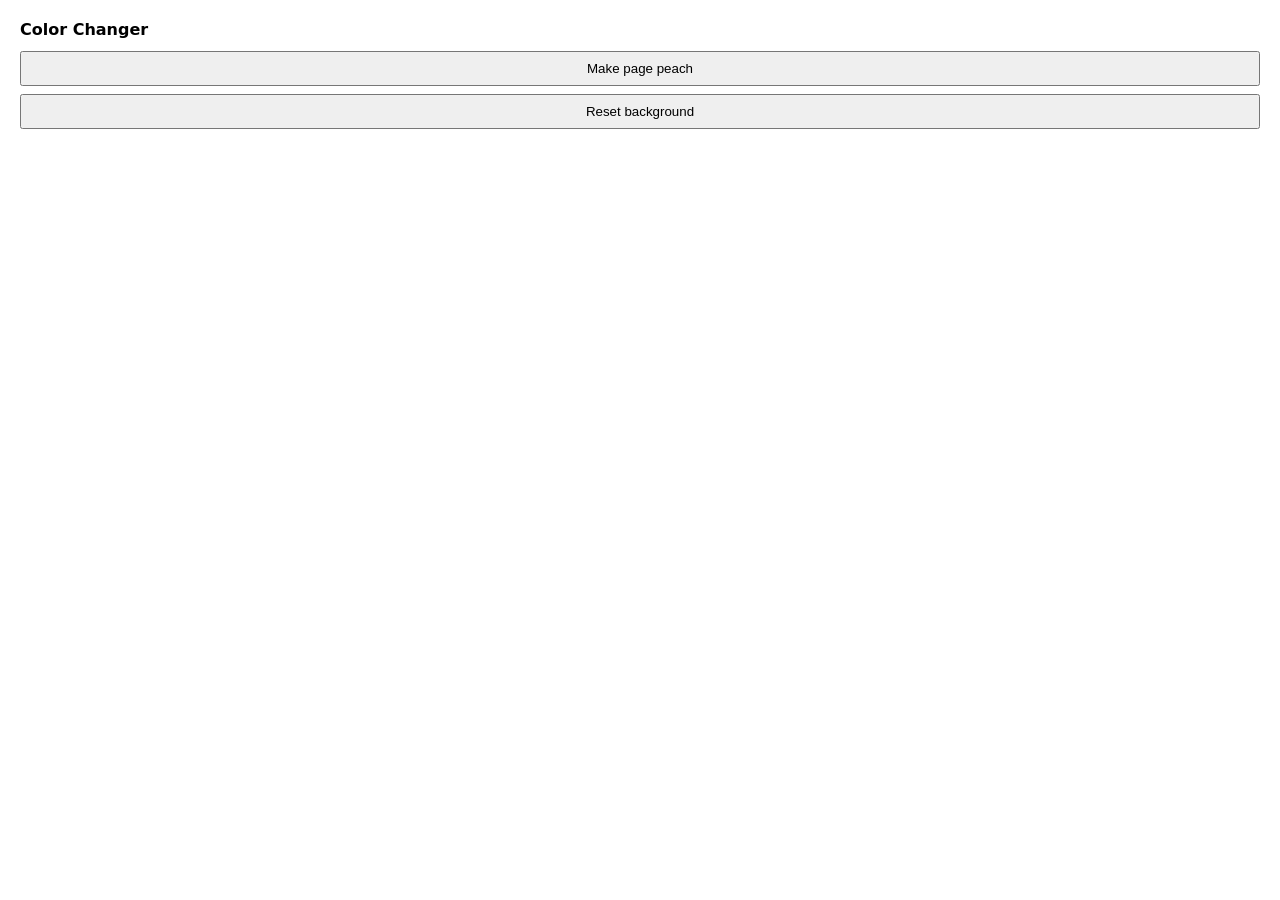
<file: chrome-extension-demo/popup.html>
<!doctype html>
<html>
  <head>
    <meta charset="utf-8">
    <title>Color Changer</title>
    <style>
      body { min-width: 220px; font: 14px system-ui, -apple-system, Segoe UI, Roboto, Helvetica, Arial, sans-serif; padding: 12px; }
      h3 { margin: 0 0 8px; font-size: 16px; }
      button { padding: 8px 10px; margin: 4px 0; width: 100%; cursor: pointer; }
    </style>
  </head>
  <body>
    <h3>Color Changer</h3>
    <button id="apply">Make page peach</button>
    <button id="reset">Reset background</button>
    <script src="popup.js"></script>
  </body>
</html>
</file>
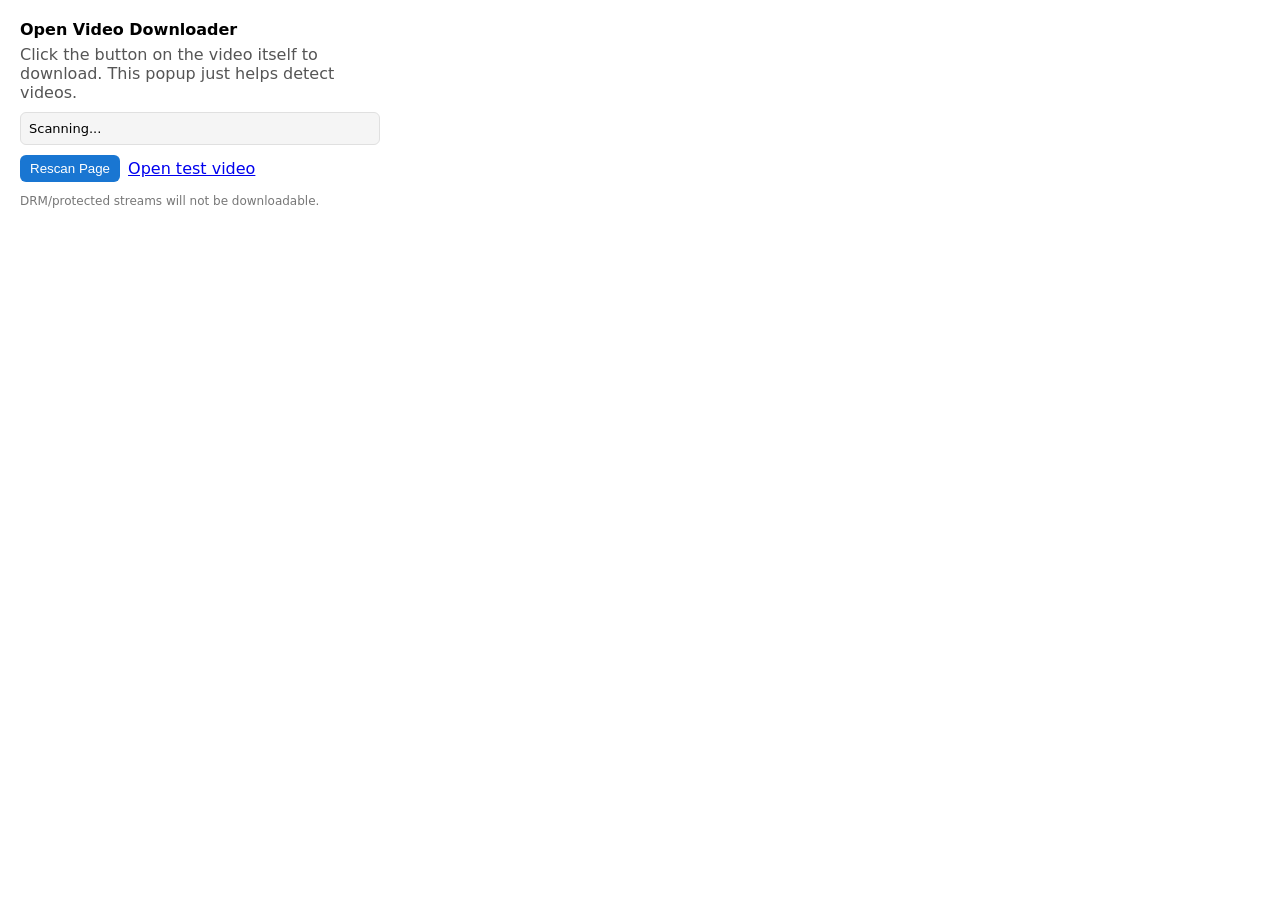
<file: mx-downloader-extension/popup.html>
<!doctype html>
<html>
  <head>
    <meta charset="utf-8" />
    <meta name="viewport" content="width=device-width, initial-scale=1" />
    <title>Open Video Downloader</title>
    <link rel="stylesheet" href="popup.css" />
  </head>
  <body>
    <div class="container">
      <h1>Open Video Downloader</h1>
      <p class="note">Click the button on the video itself to download. This popup just helps detect videos.</p>
      <div id="status" class="status">Scanning...</div>
      <div class="actions">
        <button id="rescan">Rescan Page</button>
        <a id="test-link" href="https://www.w3schools.com/html/mov_bbb.mp4" target="_blank" rel="noopener">Open test video</a>
      </div>
      <p class="small">DRM/protected streams will not be downloadable.</p>
    </div>
    <script src="popup.js"></script>
  </body>
</html>
</file>
<file: mx-downloader-extension/popup.css>
.container {
  font-family: system-ui, -apple-system, Segoe UI, Roboto, Helvetica, Arial, sans-serif;
  min-width: 280px;
  max-width: 360px;
  padding: 12px;
}

h1 {
  font-size: 16px;
  margin: 0 0 6px;
}

.note {
  margin: 0 0 10px;
  color: #555;
}

.status {
  background: #f5f5f5;
  border: 1px solid #e0e0e0;
  border-radius: 6px;
  padding: 8px;
  font-size: 13px;
  margin-bottom: 10px;
}

.actions {
  display: flex;
  gap: 8px;
  align-items: center;
}

button#rescan {
  background: #1976d2;
  color: #fff;
  border: none;
  padding: 6px 10px;
  border-radius: 6px;
  cursor: pointer;
}

button#rescan:hover {
  background: #1565c0;
}

.small {
  color: #777;
  font-size: 12px;
}
</file>
